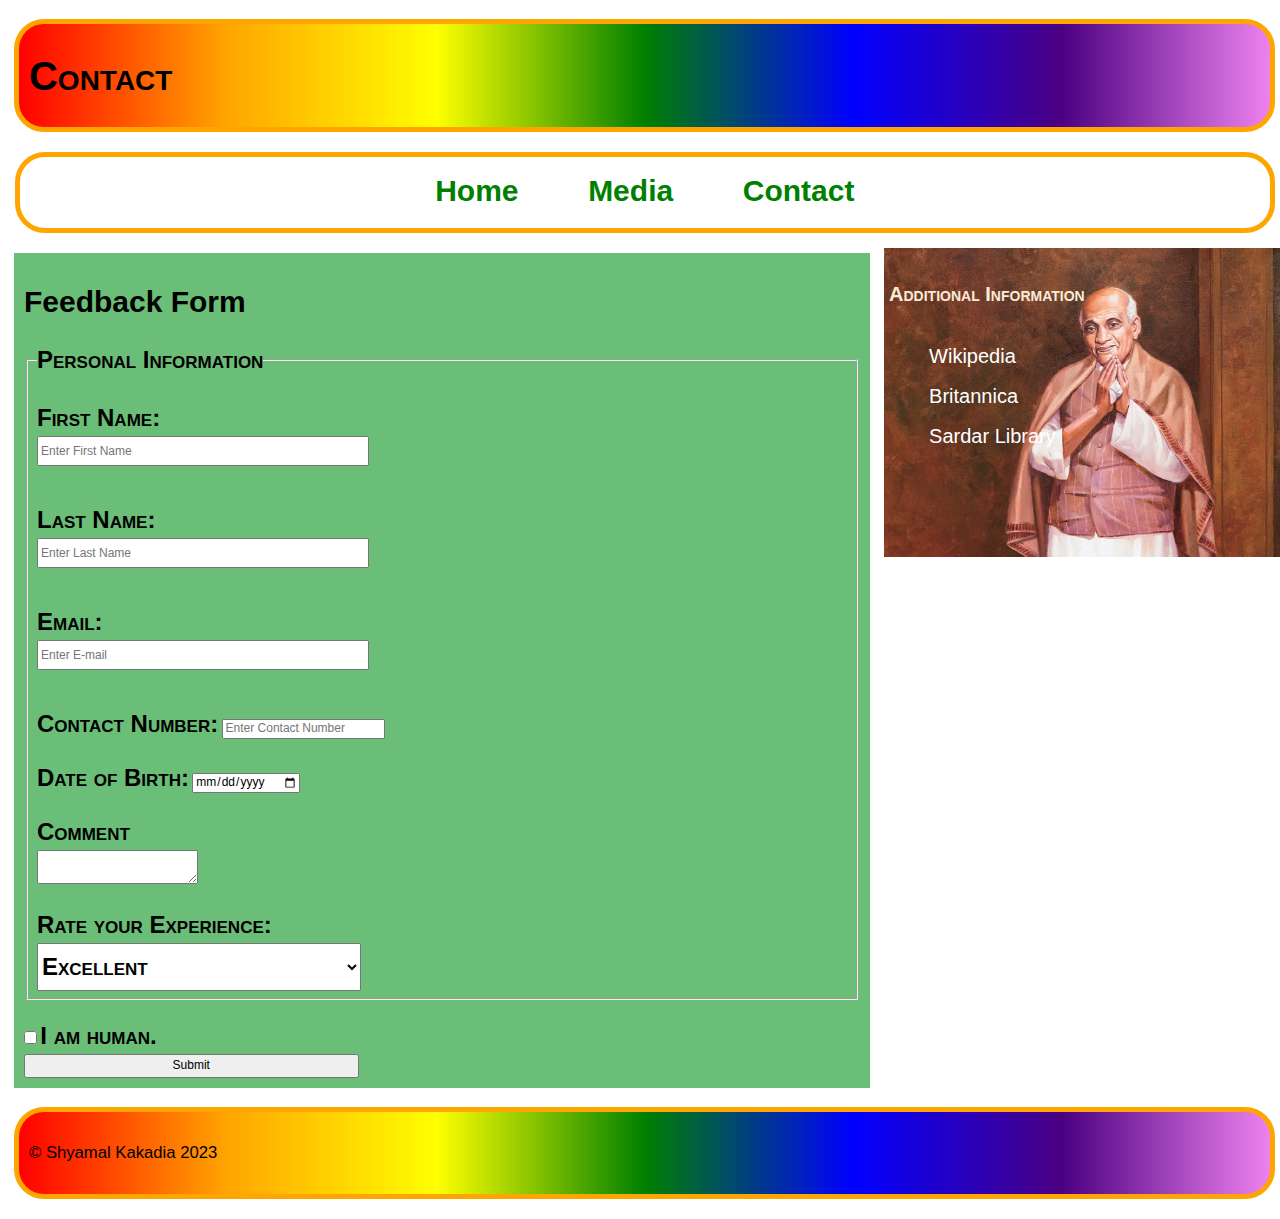
<file: contact.html>
<!DOCTYPE html>
<html lang="en">
<head>
    <meta charset="UTF-8">
    <meta name="viewport" content="width=device-width, initial-scale=1.0">
    <link rel="stylesheet" href="css/normalize.css">
    <link rel="stylesheet" href="css/main.css">
    <link rel="stylesheet" href="css/contact.css">
    <meta name="keywords" conent="Feedback Form"/>
    <title>Sardar Vallabhbhai Patel</title>
</head>
<body>
    <header>
        <h1>Contact</h1>
    </header>
    <nav>
        <ul>
            <li><a href="index.html">Home</a></li>
                <li>
                    <a href="media.html">Media</a>
                    <ul>
                        <li><a href="gallery.html">Gallery</li></a>
                        <li><a href="videos.html">Videos</li></a>
                    </ul>
                </li>
            <li><a href="contact.html">Contact</a></li>
        </ul>
    </nav>

    <section>
        <main>
            <h2>Feedback Form</h2>
            <form>
                <fieldset>
                    <legend>Personal Information</legend><br>
                    <label for name="name">First Name:</label>
                    <input type="text" id="name1" name="name1" placeholder="Enter First Name" minlength="5" maxlength="20" required><br><br>
    
                    <label for name="name">Last Name:</label>
                    <input type="text" id="name2" name="name2" placeholder="Enter Last Name"><br><br>
                    
                    <label for="email">Email:</label>
                    <input type="email" id="email" name="email" placeholder="Enter E-mail" pattern="a-z0-9._%+-]+@[a-z0-9.-]+\.[a-
                    z]{2,}$"><br><br>
                    
                    <label for="phonenumber">Contact Number:</label>
                    <input type="tel" id="phonenumber" name="phonenumber" placeholder="Enter Contact Number"><br><br>
    
                    <label for="dateofbirth">Date of Birth:</label>
                    <input type="date" id="dateofbirth" name="dateofbirth"><br><br>
    
                    <label for="comment">Comment</label><br>
                    <textarea id="comment" name="comment" row="50" cols="20" required></textarea><br><br>
    
                    <label for="experience">Rate your Experience: </label>
                    <select name="experience" id="experience">
                        <option value="bad">Bad</option>
                        <option value="average">Average</option>
                        <option value="good">Good</option>
                        <option value="excellent" selected>Excellent</option>
                    </select>
                </fieldset><br>
    
                <input type="checkbox" id="human" name="human" required>
                <label>I am human.</label><br>
                <input type="submit" value="Submit" id="submit">
                
            </form>
        </main>
    
        <aside>
            <h4>Additional Information</h4>
            <ul>
                <li><a href="https://en.wikipedia.org/wiki/Vallabhbhai_Patel" target="_blank">Wikipedia</a></li>
                <li><a href="https://www.britannica.com/biography/Vallabhbhai-Patel" target="_blank"> Britannica</a></li>
                <li><a href="https://sardarpateltrust.org/the-memorial/sardar-library-archival-centre/" target="_blank"> Sardar Library</a></li>
            </ul>
        </aside>

    </section>
   
    <footer><p>&copy; Shyamal Kakadia 2023</p></footer>
</body>
</html>
</file>
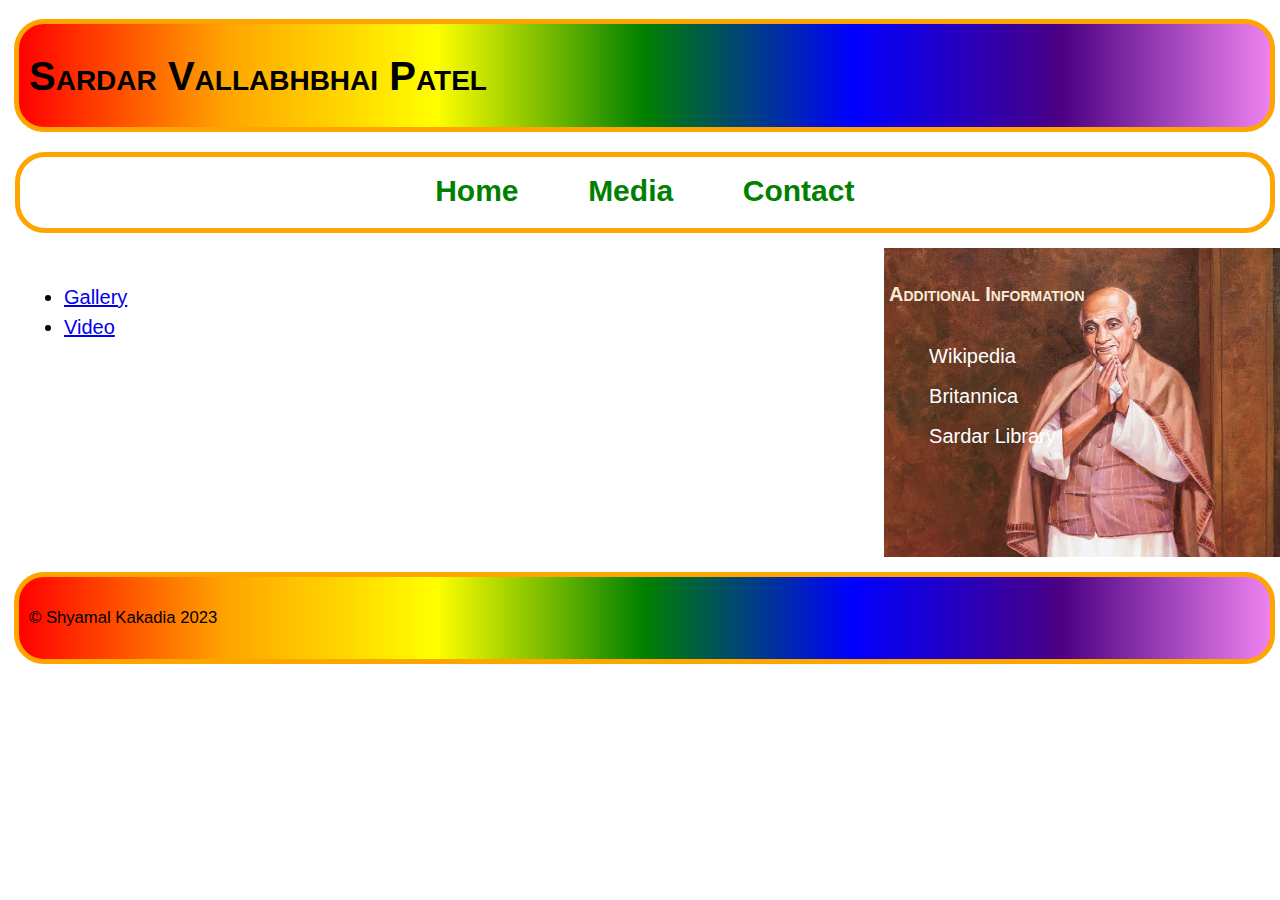
<file: media.html>
<!DOCTYPE html>
<html lang="en">
<head>
    <meta charset="UTF-8">
    <meta name="viewport" content="width=device-width, initial-scale=1.0">
    <link rel="stylesheet" href="css/normalize.css">
    <link rel="stylesheet" href="css/main.css">
    <meta name="keywords" conent="Sardar Patel,Images and Videos"/>
    <title>Media</title>
</head>
<body>
    <header>
        <h1>Sardar Vallabhbhai Patel</h1>
    </header>
    <nav>
        <ul>
            <li><a href="index.html">Home</a></li>
                <li>
                    <a href="media.html">Media</a>
                    <ul>
                        <li><a href="gallery.html">Gallery</li></a>
                        <li><a href="videos.html">Videos</li></a>
                    </ul>
                </li>
            <li><a href="contact.html">Contact</a></li>
        </ul>
    </nav>

    <section>
        <main style="background-color: white; border: 1px;">
            <ul>
                <li>
                    <a href="gallery.html">Gallery</a>
                </li>
    
                <li>
                    <a href="videos.html" >Video</a>
                </li>
            </ul>
        </main>
    
        <aside>
            <h4>Additional Information</h4>
            <ul>
                <li><a href="https://en.wikipedia.org/wiki/Vallabhbhai_Patel" target="_blank">Wikipedia</a></li>
                <li><a href="https://www.britannica.com/biography/Vallabhbhai-Patel" target="_blank"> Britannica</a></li>
                <li><a href="https://sardarpateltrust.org/the-memorial/sardar-library-archival-centre/" target="_blank"> Sardar Library</a></li>
            </ul>
        </aside>

    </section>
    
    <footer><p>&copy; Shyamal Kakadia 2023</p></footer>
    
</body>
</html>
</file>
<file: css/main.css>
/*Home Page*/
body{ 
    width:100%;
    margin: 0.3rem auto; 
    padding: 0.3rem; 
    font: normal normal normal 20px/30px  sans-serif; 
    display: flex;
    flex-direction: column;

}

header, footer{ 
    border: 5px solid orange; 
    border-radius:30px; 
    padding: 0.6rem;  
    margin: 0.6rem;
    background-image: linear-gradient(to left, violet, indigo,blue, green, yellow, orange, red);
}
h1{ 
    color:black; 
    font-variant:  small-caps; 
}
h3{  
    color:black; 
    font-variant:  small-caps;
}

h4{
    color:antiquewhite; 
    font-variant:  small-caps; 
}

section
{
  display:flex;
  flex-direction: row;
  flex: 4 8%;
  align-items: stretch;
  justify-content: space-between;
}

main{ 
    width: 65%; 
    padding: 0.6rem; 
    margin: 0.6rem; 
    flex:2 1 65%;
}

figcaption{       
     
    font-style: bold;  
    font-variant:  small-caps; 
}

aside{
    background: aqua url("../images/background.jpeg") left top / cover;
    background-size: cover;
    width: 30%;  
    height:300px;
    padding: 0.3rem;  
    margin: 0.3rem; 
    flex:1 2 30%; 
}
aside ul{  
    list-style-type: none;
}
aside ul a{  
    text-decoration: none;   
    color: white;  
}
aside ul a:hover{  
    color: orange;  
}
aside ul li{  
    line-height: 2.5rem; 
}

footer p{ 
    font-size: smaller; 
    color: black;
}
figure{
    width : 100%;
}

nav{ 
    margin: 10px; 
    border: 5px solid orange; 
    border-radius:30px; 
    padding: 1.2rem 0; 
    text-align: center; 
}

nav a{ 
    font-size: 1.5em; 
    font-weight: bold; 
    color: green;
    text-decoration: none; 
    padding: 0 2rem; 
}

nav ul{ 
    list-style-type: none; 
    padding: 0; 
    margin: 0; 
}

nav>ul>li{ 
    display: inline-block; 
    position: relative; 
}
nav ul li ul { 
    display: none; 
}
nav ul li:hover ul{
    display: block; 
}

nav ul li ul { 
	width: 150%; 
	position: absolute; 
	z-index: 999; 
	text-align: left; 
	background-color: green; 
    box-shadow: 0 0 5px green; 
}

nav ul li ul li a{ 
    color: white; 
    padding: 0.6rem;
    display: block; 
}

nav ul li ul li:hover a:hover{ 
    color:green; 
    background-color: white; 
}

nav ul li a:hover
{
    color:orange;
}

html{
    font-size: 1rem;
}

@media(max-width: 600px)
{
  html{
    font-size: 0.6rem;
  }
  img{
    grid-template-columns:1fr 1fr;
    grid-template-rows: 1fr 1fr;
  }
  
}

@media (max-width: 1200px)
{
  html{
    font-size: 1rem;
  }
}

@media (max-width:600px) {
    aside{
        background-image: url(../images/Sardar.jpg);
    }
}

@media (max-width: 1200px)
{
  aside{
    background-image: url(../images/background.jpeg);
  }
}
</file>
<file: css/contact.css>
main
{
    background-color: hsl(130, 39%, 58%);
}

form
{
    font: normal normal normal 12px/1.5 Verdana ,Arial, Helvetica, sans-serif;
}

legend
{
    font-weight: bold;
    font-size: 1.5rem;
}

input[type=text], input[type=email], input[type=submit], select, option
{
    display:block;
    width:40%;
    height:2em;
}

select, option, label, legend
{
    font-variant: small-caps;
    font-weight: bold;
    font-size: 1.5rem;
}
</file>
